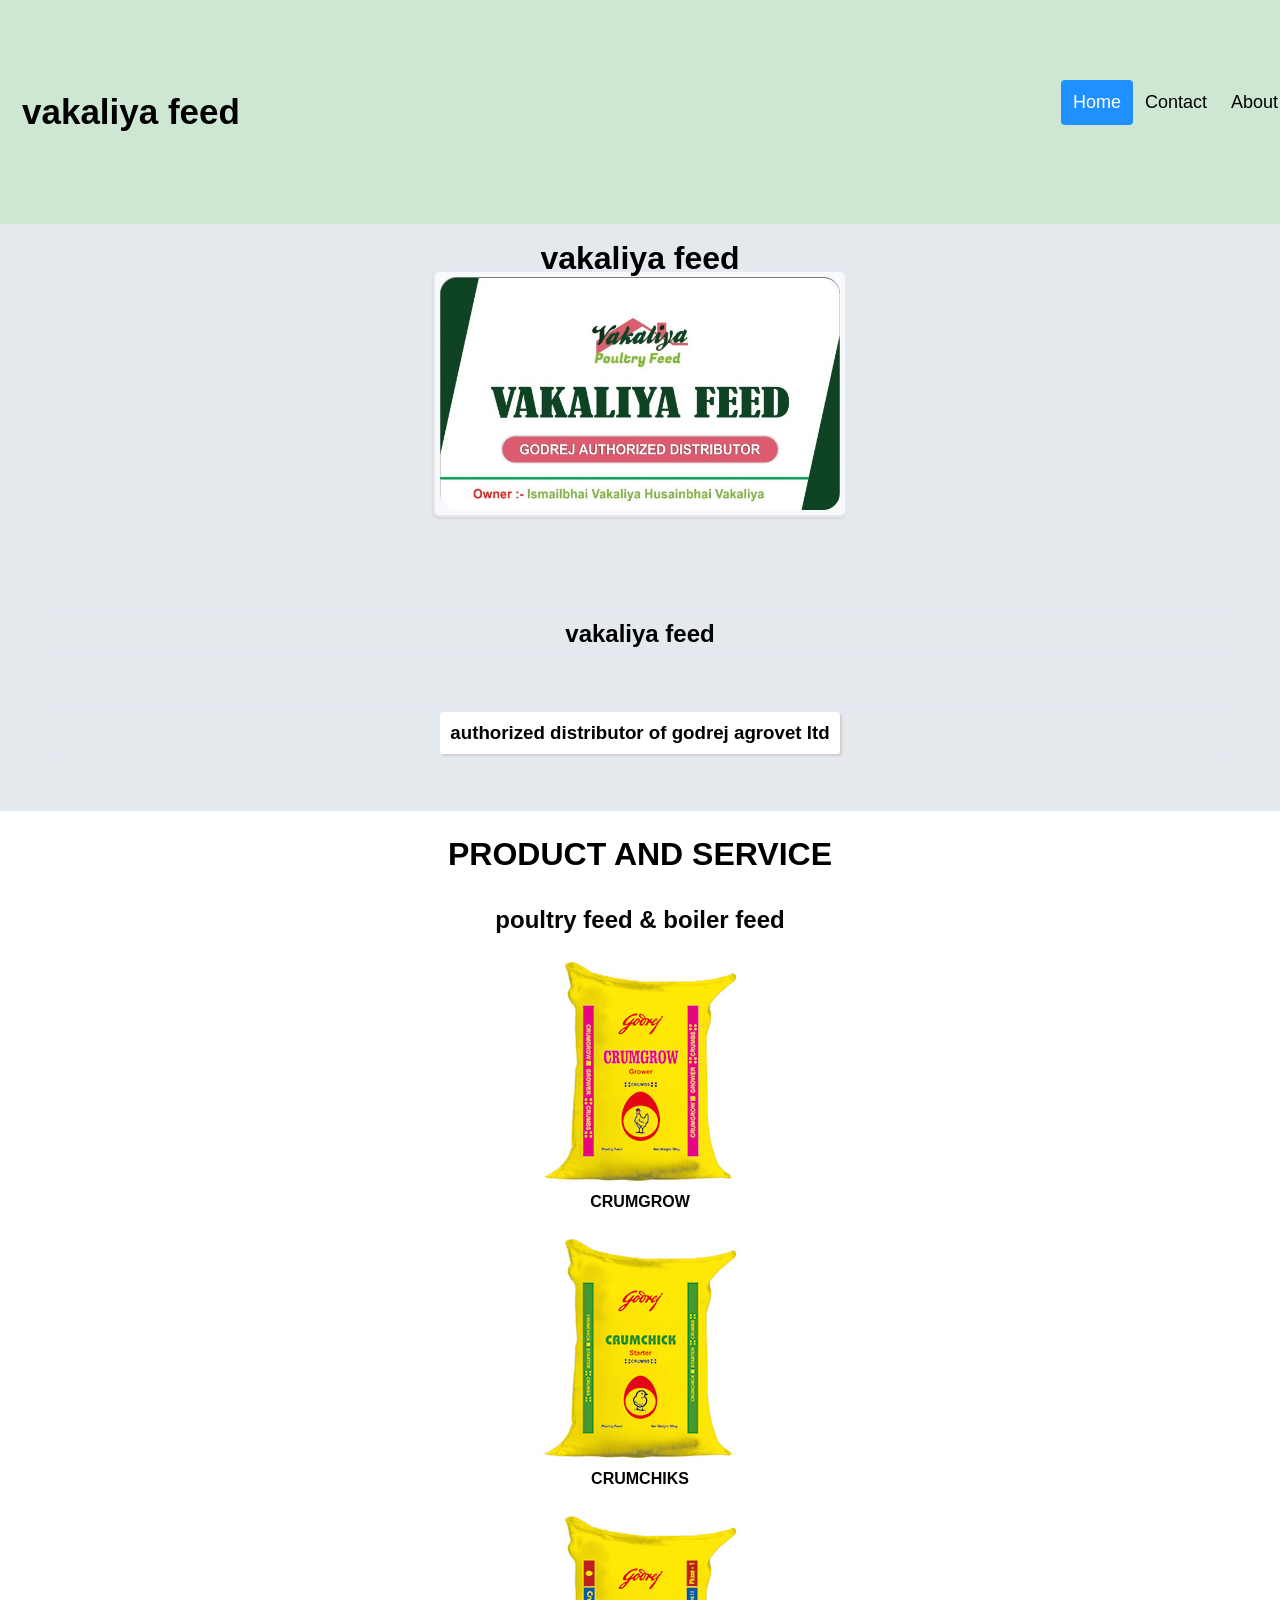
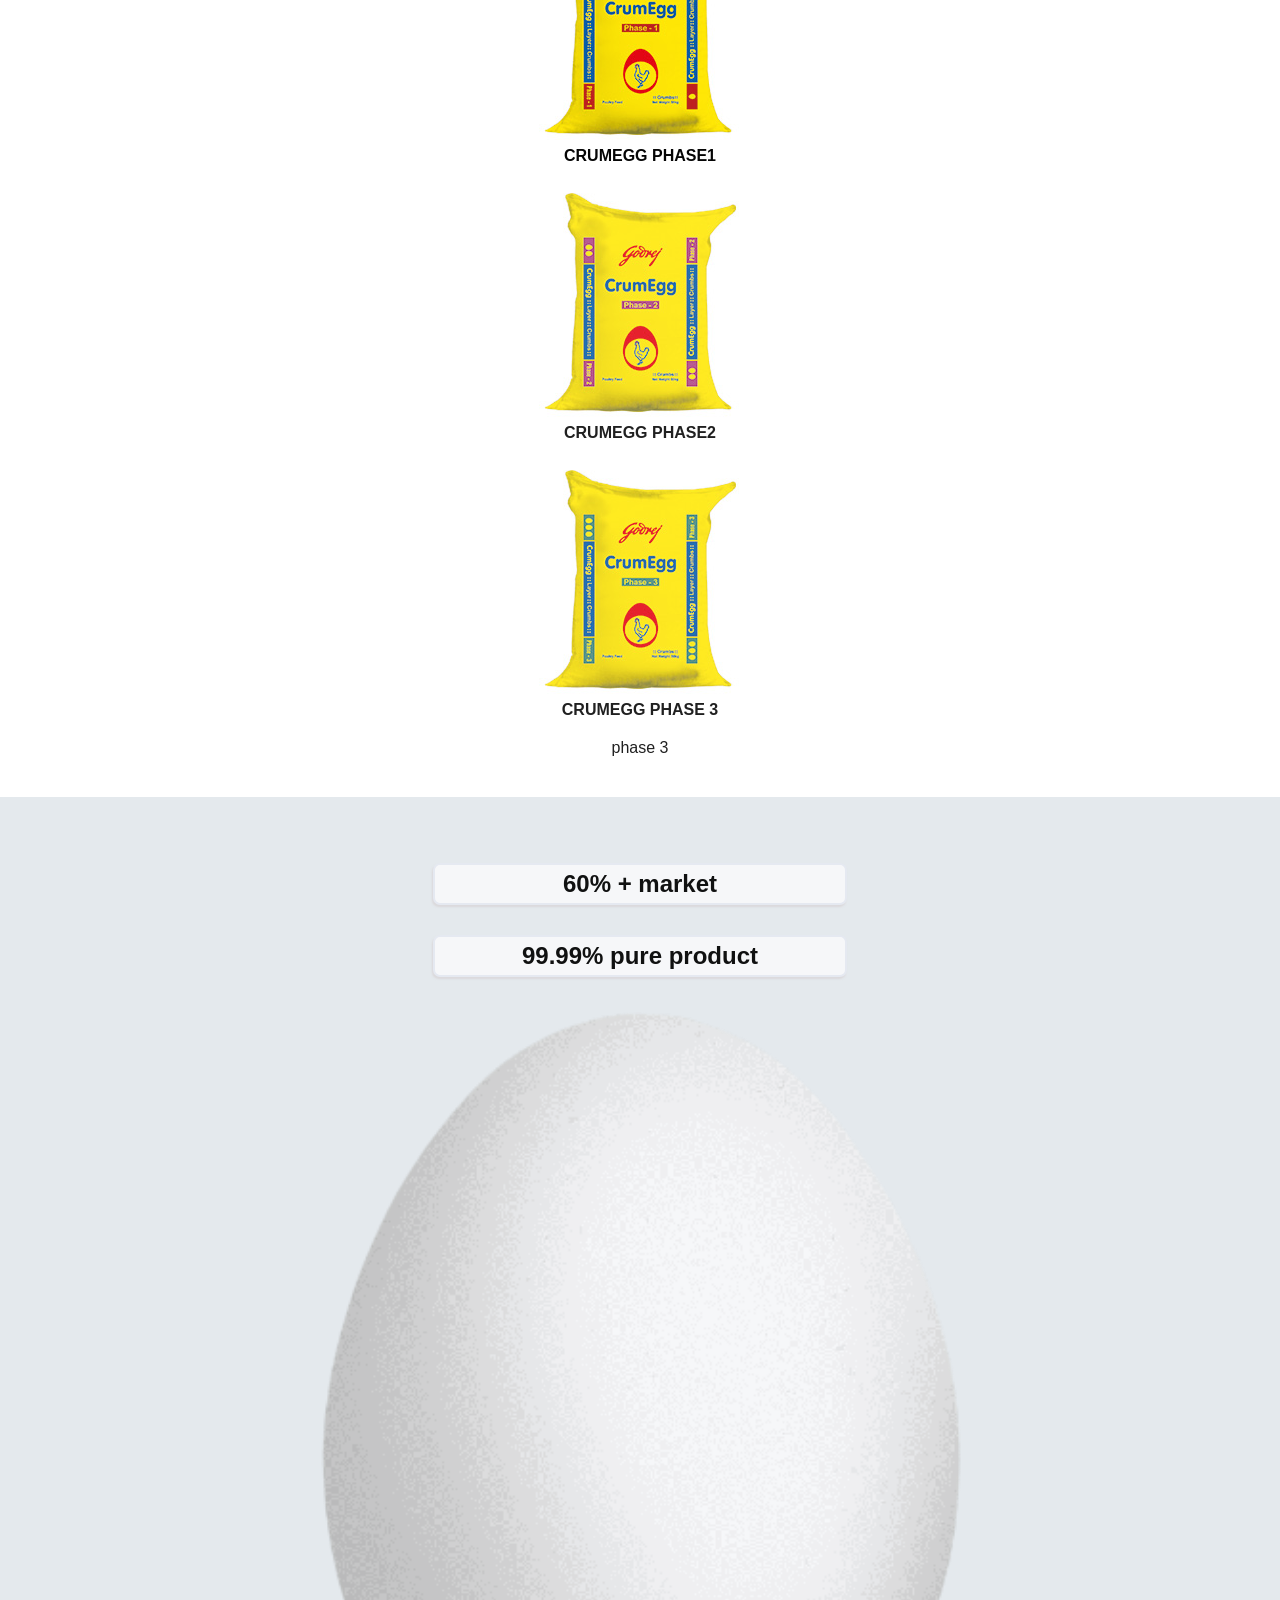
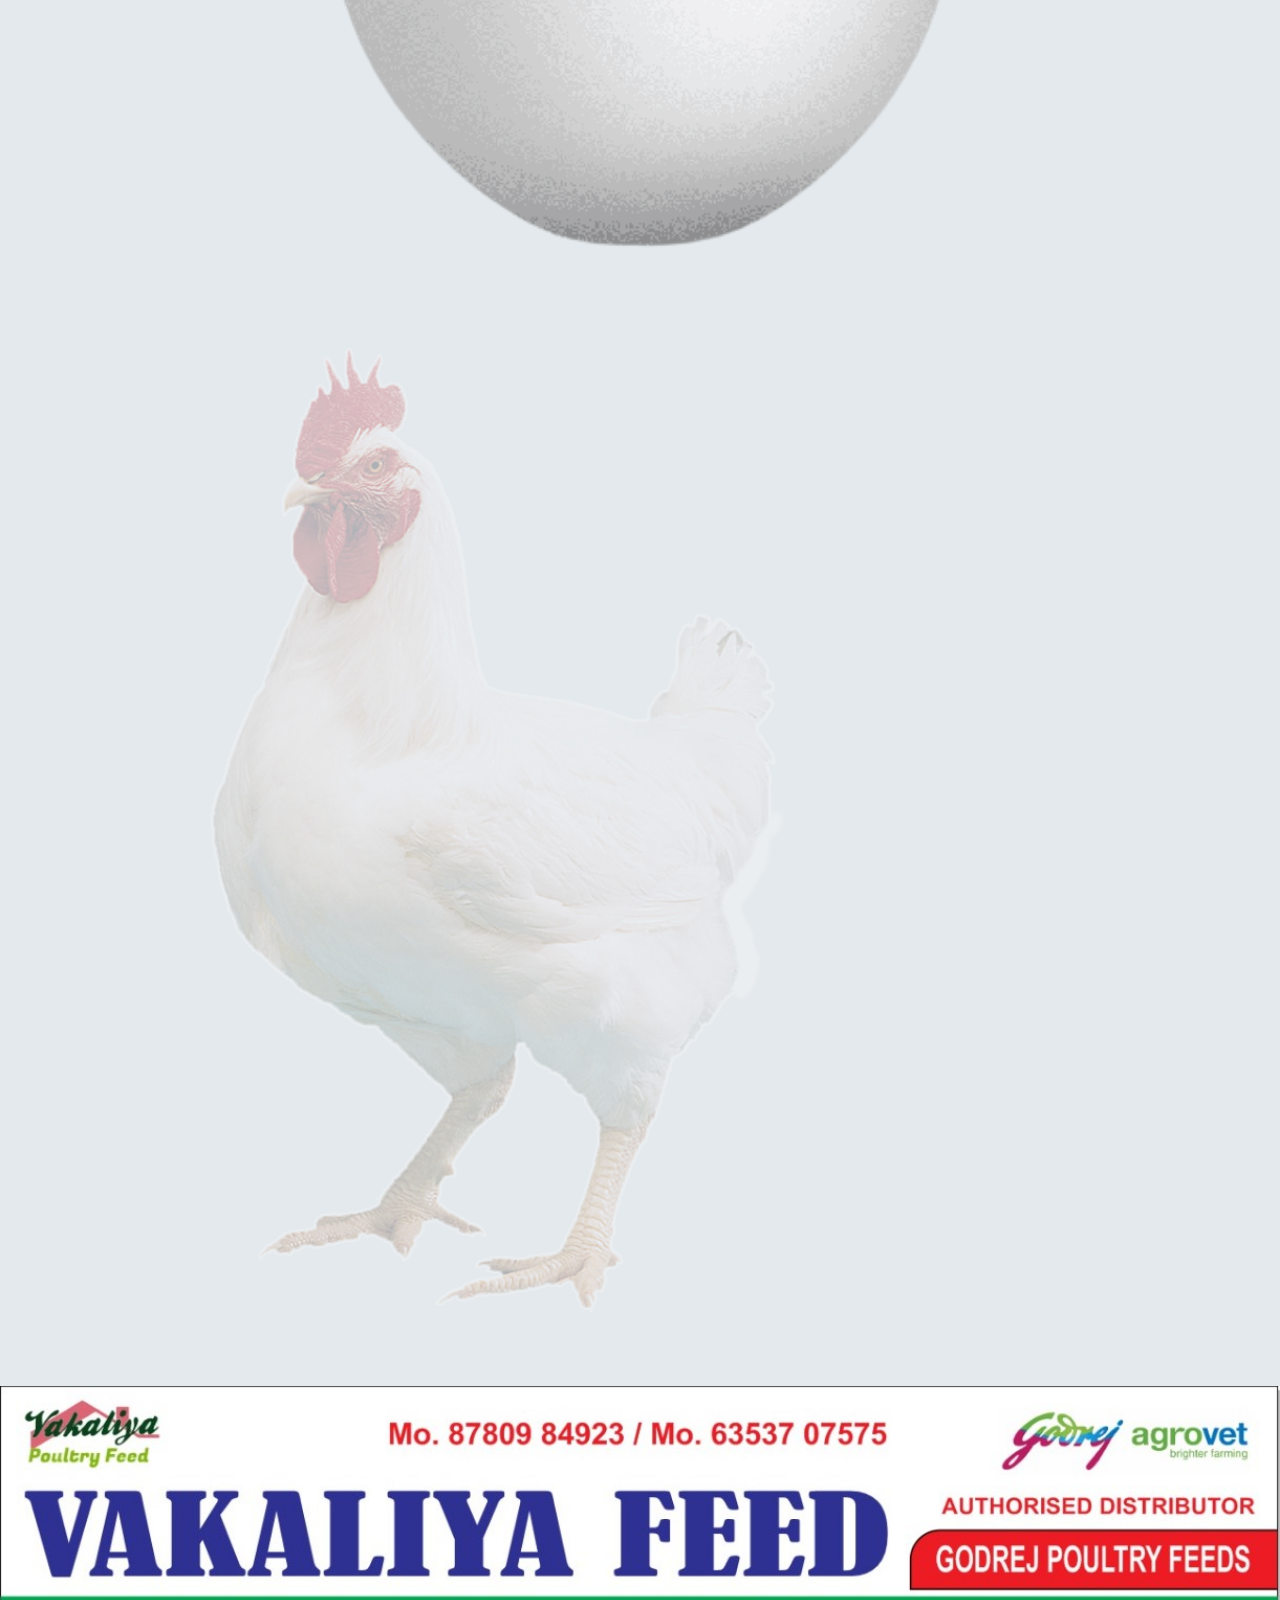
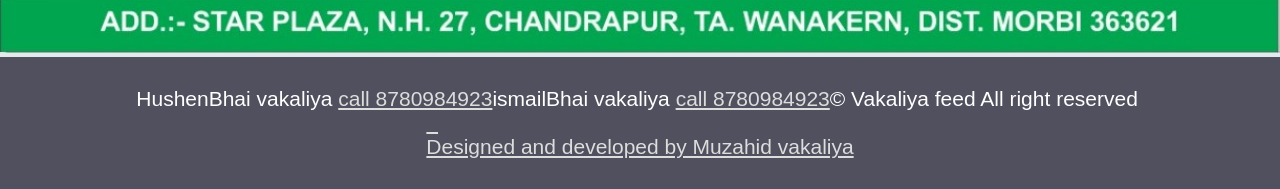
<file: index.html>
<!DOCTYPE html>
<html lang="en">

<head>
    <meta charset="UTF-8">
    <meta http-equiv="X-UA-Compatible" content="IE=edge">
    <meta name="viewport" content="width=device-width, initial-scale=1.0">
    <title>vakaliya feed</title>
    <link rel="stylesheet" href="./index.css">
    <script src="./index.js"></script>
    <script src="https://ajax.googleapis.com/ajax/libs/jquery/1.7.1/jquery.min.js"></script>

</head>

<body>

    <div id="navbar">
        <a href="#default" id="logo">vakaliya feed</a>
        <button onclick="nav()" id="nav">&#9776;</button>
        <div id="navbar-right">
            <div id="ho"></div>
            <a  class="active" href="#ho">Home</a>
            <a href="#contact">Contact</a>
            <a href="#contr">About</a>
        </div>
    </div>
    <a href="#hom"><button id="home">	&uarr;</button></a>

    <div class="container">
        <div id="hom"></div>
        <center>
            <div class="card">
                <div class="flip-card">

                    <div class="flip-card-inner">
                        <div class="flip-card-front">
                            <div class="animat2 fade">

                                <img width="100%" src="./feed front.jpg">
                            </div>
                        </div>
                        <div class="flip-card-back">
                            <div class="animat2 fade">
                               <center> <img style="width: 100%;" src="./feed rear.jpg"></center>
                            </div>
                        </div>
                    </div>
                </div>
                <center>
                    <h1 class="animat2">vakaliya feed</h1>
                </center>
            </div>
        </center>
        
        
        <div class="fade-in">
            <h2>vakaliya feed</h2>
        </div>
        <div class="fade-in">
            <h3>authorized distributor of godrej agrovet ltd</h3>
        </div>
        <center>
            <div class="product">
           
                <div>
                    <h1>PRODUCT AND SERVICE</h1> <br>
                    <div class="fader"><h2>poultry feed & boiler feed</h2></div>
                    <div>  <div class="fader ab"><img src="./crumgrow.jpg"> <h4>CRUMGROW</h4> </div> </div>
                  <div>  <div class="fader ab"><img src="./crumchick.jpg"> <h4>CRUMCHIKS</h4> </div> </div>
                  <div> <div class="fader ab"><img src="./crumegg1.jpg"> <h4>CRUMEGG PHASE1</h4> </div></div> 
                  <div> <div class="fader ab"> <img src="./crumegg2.jpg"> <h4>CRUMEGG PHASE2</h4></div></div> 
                   <div> <div class="fader ab"> <img src="./crumegg3.jpg"> <h4>CRUMEGG PHASE 3</h4></div></div>
                    <div class="fader ab">phase 3</div>
                </div>
           
        </center>
    </div>
    <br>
    <br>
    <center>
        <div class="fade">
            <h2>60% + market</h2>
        </div>
        <div class="fade">
            <h2>99.99% pure product</h2>
        </div>
    </center>
    <center>
        <div style="box-shadow: none;" class="fader">
            <img  width="80%" src="./egg.png">
        </div>
        <div style="box-shadow: none; margin-left: 50px;" class="fader">
            <img width="80%" src="./chiken.png">
        </div>
    </center>
    <div id="contact">
        <br>
        <br>
        <br>
        <img style="width: 100%; height: 100%;" src="./banner.jpg">
    </div>
    <div class="footer">
        <p>HushenBhai vakaliya</p> &nbsp;
        <a href="tel:8780984929">call 8780984923</a>
        <p>ismailBhai vakaliya</p>&nbsp;
        <a href="tel:8780984929">call 8780984923</a>
        <p>&copy; Vakaliya feed All right reserved</p>&nbsp;
        
        <a href="https://www.instagram.com/mr.muzu_04/"> &nbsp;&nbsp;
             <p>Designed and developed by Muzahid vakaliya</p>
        </a>
    </div>
    </div>



</body>

</html>

<script>
    $(window).on("load", function () {
        $(window).scroll(function () {
            var windowBottom = $(this).scrollTop() + $(this).innerHeight();
            $(".fade").each(function () {
                /* Check the location of each desired element */
                var objectBottom = $(this).offset().top + $(this).outerHeight();

                /* If the element is completely within bounds of the window, fade it in */
                if (objectBottom < windowBottom) { //object comes into view (scrolling down)
                    if ($(this).css("opacity") == 0) { $(this).fadeTo(900, 1); }
                } else { //object goes out of view (scrolling up)
                    if ($(this).css("opacity") == 1) { $(this).fadeTo(500, 0); }
                }
            });
        }).scroll(); //invoke scroll-handler on page-load
    });

    $(window).on("load", function () {
    $(window).scroll(function () {
      var windowBottom = $(this).scrollTop() + $(this).innerHeight();
      $(".fader").each(function () {
        /* Check the location of each desired element */
        var objectBottom1 = $(this).offset().top + $(this).outerHeight();

        /* If the element is completely within bounds of the window, fade it in */
        if (objectBottom1 < windowBottom) { //object comes into view (scrolling down)
          if ($(this).css("opacity") == 0) { $(this).fadeTo(1000, 1); }
        } else { //object goes out of view (scrolling up)
          if ($(this).css("opacity") == 1) { $(this).fadeTo(500, 0); }
        }
      });
    }).scroll(); //invoke scroll-handler on page-load
  });

    // text fade in 
    $(document).ready(function () {
        $(window).on("scroll", function () {
            var scroll_pos = $(window).scrollTop() + $(this).innerHeight();
            var element_pos = $(".fade-in").offset().top;
            // if (objectBottom < windowBottom) { //object comes into view (scrolling down)
            //     if ($(this).css("opacity") == 0) { $(this).fadeTo(1000, 1); }
            // } else { //object goes out of view (scrolling up)
            //     if ($(this).css("opacity") == 1) { $(this).fadeTo(500, 0); }
            // }

            if (scroll_pos >= element_pos) {
                $(".fade-in").addClass("fade-in-right");
            }
        });
    });
</script>
</file>
<file: index.css>
* {

  margin: 0;
  padding: 0;
}

html {
  scroll-behavior: smooth;
}

body {

  font-family: Arial, Helvetica, sans-serif;
  background-color: #e4e9ed;
}


#navbar {
  overflow: hidden;
  background-color: #95e19147;
  padding: 90px 10px;
  transition: 0.4s;
  position: fixed;
  width: 100%;
  top: 0;
  z-index: 99;
}

#navbar a {
  float: left;
  color: black;
  text-align: center;
  padding: 12px;
  text-decoration: none;
  font-size: 18px;
  /* line-height: 25px; */
  border-radius: 4px;
}

#navbar #logo {
  font-size: 35px;
  font-weight: bold;
  transition: 0.4s;
}

.code-img {
  width: 100%;
  max-width: 500px;
}

#navbar a:hover {
  background-color: #ddd;
  color: black;
}

#navbar a.active {
  background-color: dodgerblue;
  color: white;
}

#navbar-right {
  float: right;
}

#navbar #nav {
  display: none;
  float: right;
}

.cont {
  margin-top: 275px;
}

.container {
  margin-top: 240px;
}

.fade {

  margin: 30px;
  width: 80%;
  max-width: 400px;
  padding: 5px;
  border: 2px solid #e6e9f2;
  border-radius: 7px;
  background-color: #f8f9fa;
  box-shadow: -1px 2px 2px rgba(205, 189, 189, 0.399);
  opacity: 1;
}

.fade:hover {
  background-color: #fff;
  box-shadow: -2px 4px 4px rgba(198, 208, 214, 0.489);
}

.ab {
  
  border-radius: 8px;
  margin: 5px;
}
.fader.ab img:hover {
     background-color: rgb(245, 238, 238);
     transform: translateY(-25px);
     box-shadow: 0 30px 30px rgb(0 0 0 / 26%);
     transition: .3s ease transform,.3s ease box-shadow;
}
.fader.ab img {
  transition: .3s ease transform,.3s ease box-shadow;
 
}

.fader {
  margin: 10px;
  padding: 5px;
  /* box-shadow: -1px 4px 4px 4px rgba(47, 255, 0, 0.15); */
  border-radius: 5px;
  opacity: 1;
}

.product {
  background-color: #fff;
  padding: 25px;
}

.card {
  height: 323px;
}


@media screen and (max-width: 580px) {
  #navbar {
    padding: 20px 10px !important;
  }

  .container {
    position: relative;
    margin-top: 120px;
  }

  .card {
    height: 250px;
  }

  .cont {
    margin-top: 60px;
  }

  .fade img {
    width: 100%;
  }

  #navbar #logo {
    font-size: 30px;
  }

  #navbar #navbar-right a {
    float: none;
    display: block;
    text-align: left;
  }

  /* #navbar #navbar-right {
      margin-top: 60px;
    } */
  #navbar #nav {
    display: block;
    float: right;
    margin-right: 30px;
    font-size: 25px;
    cursor: pointer;
  }

  #navbar-right {
    float: none;
    display: none;
  }

  #navbar-right #nav {
    display: block;
  }

  #navbar a {
    float: none;
  }

}

@media screen and (max-width: 380px) {
  .card {
    height: 200px;
  }
}

#spa {
  -webkit-text-stroke: 1px #6d59dd;
  color: transparent;
}



.animat2 {
  display: flex;
  justify-content: center;
  position: relative;
  animation: animateleft 0.5s;
  animation-duration: 2s;
  animation-timing-function: ease;
  animation-delay: 0s;
  animation-iteration-count: 1;
  animation-direction: normal;
  animation-fill-mode: none;
  animation-play-state: running;
  animation-name: fadein2;
  margin-top: 30px;
}

@keyframes fadein2 {
  0% {
    left: -300px;
    opacity: 0;
  }

  100% {
    left: 0;
    opacity: 1;
  }
}

.fade img {
  border-radius: 17px;
}

.fade-in h3 {
  background-color: #ffffff;
  border-radius: 3px;
  padding: 10px;
  box-shadow: 2px 2px 2px rgba(186, 153, 153, 0.36);
}

button {
  border: none;
  background-color: white;
}

.box {
  height: 100px;
  box-shadow: -1px 3px 3px 3px rgba(104, 97, 221, 0.16);
  border-radius: 7px;
  width: 90px;
  margin-inline-start: 50px;
  margin-block-start: 10px;
  align-items: center;
  margin-top: 30px;
  justify-content: center;
  background-color: #8fd8801f;
  margin: 50px;
  padding: 5px;
  opacity: 1;
}

.footer  {
  font-size: 21px;
  width: 100%;
  display: flex;
  flex-wrap: wrap;
  flex: auto;
  justify-content: center;
  bottom: 0;
  box-sizing: border-box;
  background-color: #50505e;
  color: white;
  padding: 30px;
}
.footer a {
  color: #ddd;
}

@media screen and (max-width : 400px) {
  .footer {
    justify-content: flex-start;
    font-size: 20px;
  }

  .footer a {
    margin-top: 5px;
  }

  .footer p {
    margin-top: 5px;
  }
}








#home {
  display: none;
  position: fixed;
  bottom: 20px;
  right: 30px;
  z-index: 99;
  font-size: 18px;
  border: none;
  outline: none;
  background-color: #9195de;
  color: white;
  cursor: pointer;
  padding: 15px;
  border-radius: 4px;
}

#contr {
  background-color: #f1f3e9;
  padding: 15px;
}



/* car flip css */
.flip-card {
  background-color: transparent;
  perspective: 1000px;
}

.flip-card-inner {
  transition: transform 0.6s;
  transform-style: preserve-3d;
  box-shadow: 0 4px 8px 0 rgba(0, 0, 0, 0.2);
}

.flip-card:hover .flip-card-inner {
  transform: rotateY(180deg);
}

.flip-card-front,
.flip-card-back {
  position: absolute;
  width: 100%;
  height: 100%;
  -webkit-backface-visibility: hidden;
  backface-visibility: hidden;
}

.flip-card-front {
  background-color: #bbb;
  color: black;
}

.flip-card-back {
  /* background-color: #2980b9;
    color: white; */
  transform: rotateY(180deg);
}

/* card flip end */

.fade-in {
  display: flex;
  justify-content: center;
  position: relative;
  animation: animateleft 0.5s;
  animation-duration: 2s;
  animation-timing-function: ease;
  animation-delay: 0s;
  animation-iteration-count: 1;
  animation-fill-mode: none;
  animation-play-state: running;
  animation-name: fade-in;
  animation-iteration-count: var(#8fd8801f);
  margin-top: 30px;
}

@keyframes fade-in {
  0% {
    right: -300px;
    opacity: 0;
  }

  100% {
    right: 0;
    opacity: 1;
  }
}

.fade-in-right {
  margin: 50px;
  padding: 5px;
  border: 2px solid #e6e9f2;
  border-radius: 5px;
  opacity: 1;
}



/* .fade-in.active {
	opacity: 1.00;
} */
</file>
